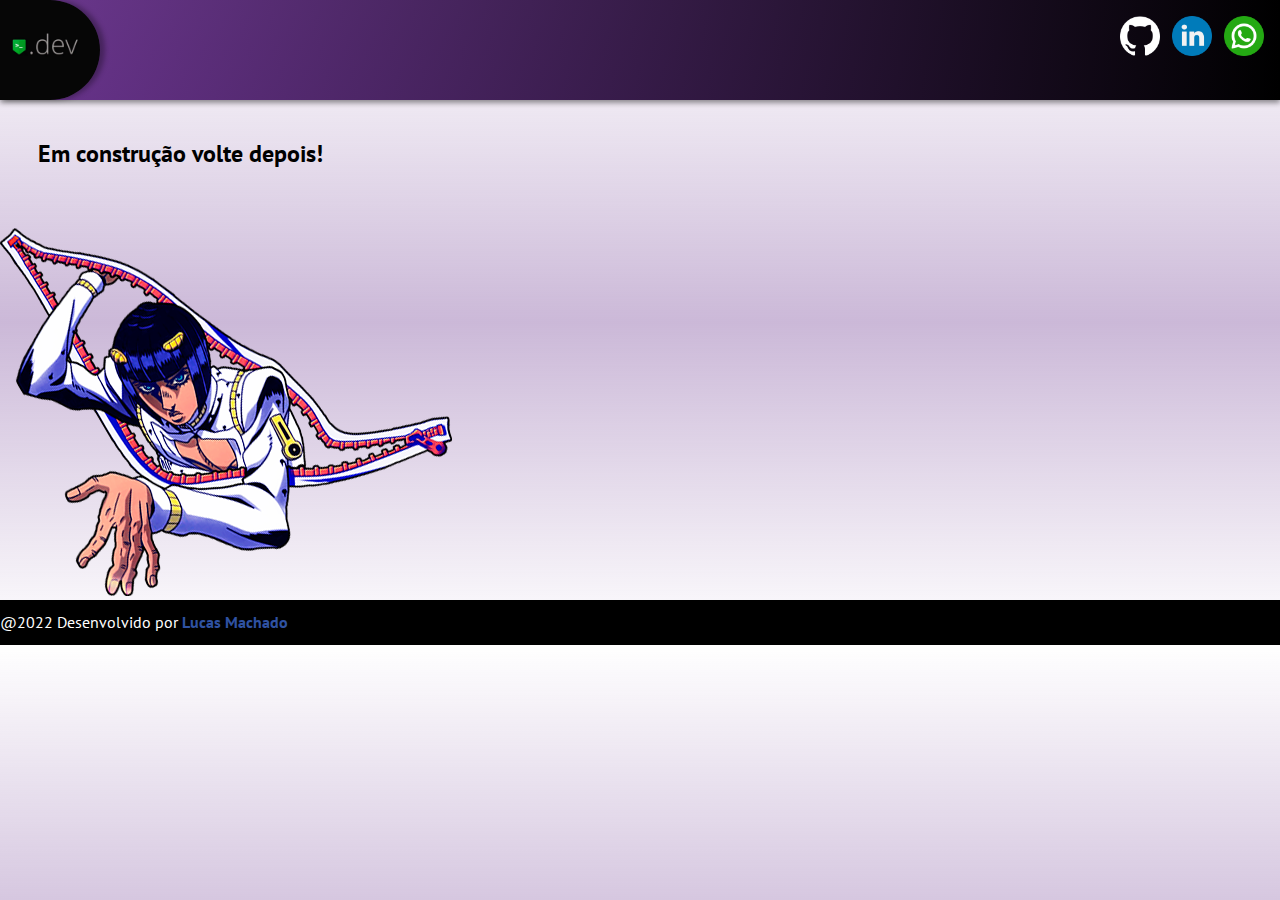
<file: sobre.html>
<!DOCTYPE html>
<html lang="pt-BR">

<head>
    <meta charset="UTF-8">
    <meta http-equiv="X-UA-Compatible" content="IE=edge">
    <meta name="viewport" content="width=device-width, initial-scale=1.0">
    <meta name="keywords" content="html, css">
    <meta name="author" content="Lucas Machado">
    <link rel="preconnect" href="https://fonts.googleapis.com">
    <link rel="preconnect" href="https://fonts.gstatic.com" crossorigin>
    <link href="https://fonts.googleapis.com/css2?family=PT+Sans:wght@400;700&display=swap" rel="stylesheet">
    <link rel="icon" type="image/png" href="public/image/github-ico.png">
    <link href="public/css/styles.css" rel="stylesheet">
    <link href="public/css/header.css" rel="stylesheet">
    <title>Sobre</title>
</head>

<body>
    <header>
        <div class="container-nav">
            <div>
                <a href="index.html"><img class="logo" src="public/image/dev-ico.png" alt="logo"></a>
            </div>
            <div class="social-bar">
                <div>
                    <a href="https://github.com/"><img src="public/image/github-ico.png" alt="github"></a>
                    <a href="https://www.linkedin.com/feed/"><img src="public/image/linkedin-ico.png" alt="linkdin"></a>
                    <a href="https://www.whatsapp.com/?lang=pt_br"><img src="public/image/whatsapp-ico.png"
                            alt="whatsapp"></a>
                </div>
            </div>
        </div>
    </header>
    <main>
        <div>
            <h2>Em construção volte depois!</h2>
        </div>
        <br/>
        
    </main>
    <div style="position:relative; ">
        <img src="public/image/bruno-butchra-500px.png" >
       
    </div>    
    <footer>
        <div class="footer-grid">
            <div>
                @2022 Desenvolvido por <a href="https://github.com/lucasmachadom4">Lucas Machado</a>
            </div>
            <div class="a-sobre" hidden>
                <a href="sobre.html">SOBRE</a>
            </div>
        </div>
    </footer>
</body>

</html>
</file>
<file: public/css/styles.css>
/*Estilos globais*/
* {
    box-sizing: border-box;
    font-family: 'PT Sans', Arial, sans-serif;
    margin: 0;
    padding: 0;
}

body {
    background: rgb(87, 23, 160);
    background: linear-gradient(0deg, rgba(255, 255, 255, 1) 0%, 
    rgba(79, 15, 122, 0.295) 50%, rgba(255, 255, 255, 1) 100%);
}

main {
    margin: 3%;
}

a {
    color: #2f52a2;
    text-decoration: none;
    font-weight: bold;
}

a:hover {
    color: #031e5e;
}
</file>
<file: public/css/header.css>
/*Styles for header and footer*/
header{
    position: sticky;
    top: 0; 
    z-index: 2;      
}

.container-nav{   
    display: grid;
    grid-template-columns: 1fr 2fr;  
    grid-auto-rows: 100px;  
    background: linear-gradient(to left,  black, #4f0f7ad3);
    box-shadow: 0px 3px 5px rgba(0, 0, 0, 0.404);
}

.container-nav img.logo {     
   max-width: 367px;  
   max-height: 100%;
   border-radius: 0px 50% 50% 0px; 
   box-shadow: 5px 0px 5px rgba(0, 0, 0, 0.3);           
}
.social-bar div{
    display: grid;
    grid-template-columns: 1fr 1fr 1fr; 
    position: absolute;
    right: 10px;
    top: 1em;
}

.social-bar img{    
    height: 60px;
    padding: 0px 6px 0px 6px;
    right: 0;
}

footer div.footer-grid{     
    display: grid;
    grid-template-columns: 2fr 1fr; 
    grid-auto-rows: 45px;
    background: black;
    color: white;
    text-align: center;
}

footer div.footer-grid div{ 
    margin: auto;    
}

div.a-sobre{
    position: absolute;
    right: 25px;
    align-self: center;
}

@media screen and (min-width: 650px) { 
    .social-bar div{
        align-items: center;
    }

    .social-bar img{    
        height: 40px;
        padding: 0px 6px 0px 6px;        
    }

    footer div.footer-grid div{
        margin-left: 0;
        text-align: left;
    }
}
</file>
